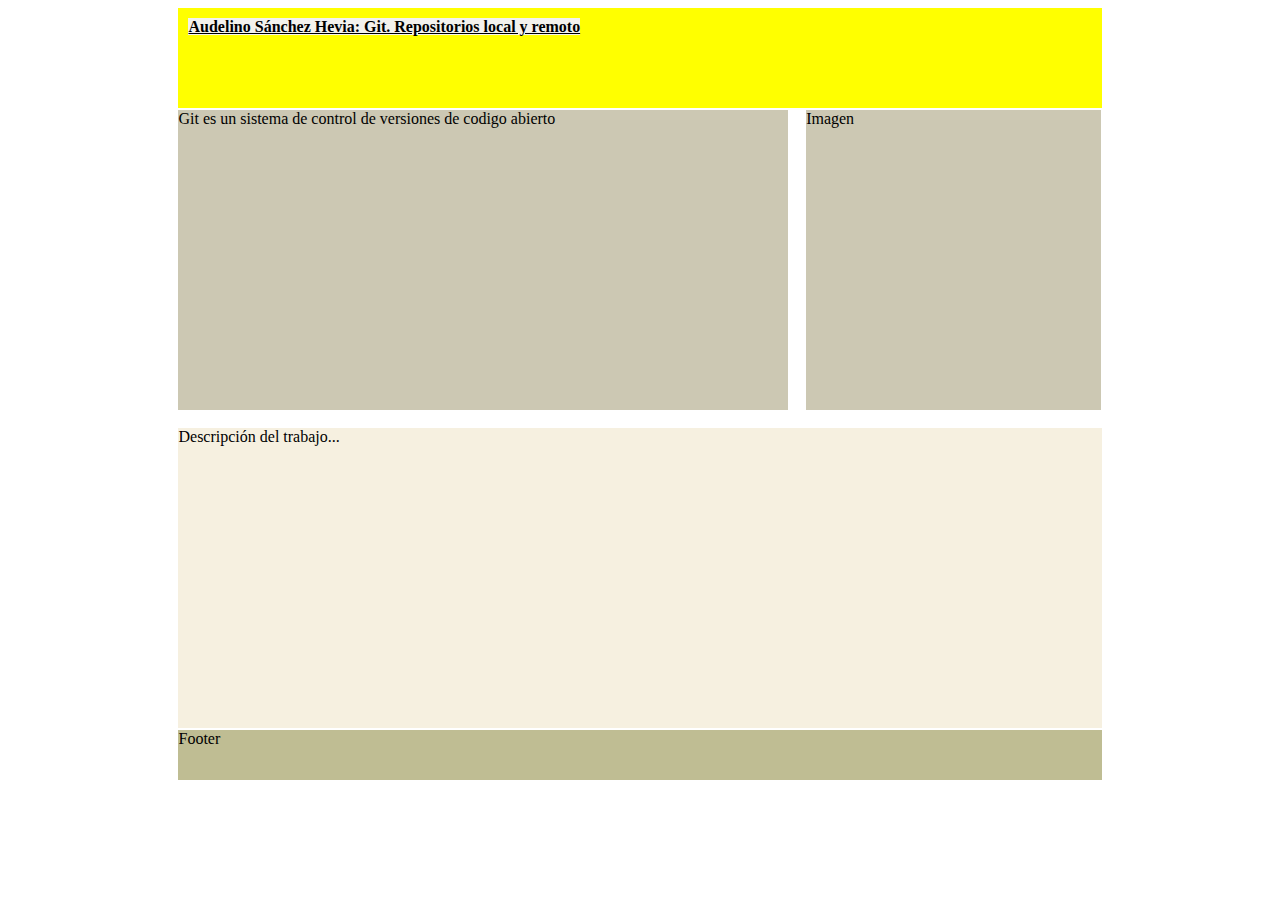
<file: index.html>
<!DOCTYPE html>
<html lang="en">
<head>
    <meta charset="UTF-8">
    <meta name="viewport" content="width=device-width, initial-scale=1.0">
	<meta name="author" content="Audelino_Sanchez_Hevia">
    <meta http-equiv="X-UA-Compatible" content="ie=edge">
    <title>Actividad de Git</title>
    <meta http-equiv="Content-Type" content="text/html; charset=UTF-8">
    <link rel="stylesheet" type="text/css" href="styles.css">
</head>

<body>
    <div id="doc" class="yui-t7">
        <div id="hd">
            <div id="header">
                <h1><a href="http://www.cifplalaboral.es/">Audelino Sánchez Hevia: Git. Repositorios local y remoto</a></h1>
            </div>
        </div>
        <div id="bd">
            <div id="yui-main">
                <div class="yui-b">
                    <div class="yui-gc">
                        <div class="yui-u first">
                            <div class="content">Git es un sistema de control de versiones de codigo abierto</div>
                        </div>
                        <div class="yui-u">
                            <div class="content">Imagen</div>
                        </div>
                    </div>
                </div>
            </div>
            <div class="yui-b">
                <div id="secondary">Descripción del trabajo...</div>
            </div>
        </div>
        <div id="ft">
            <div id="footer">Footer</div>
        </div>
    </div>
</body>

</html>
</file>
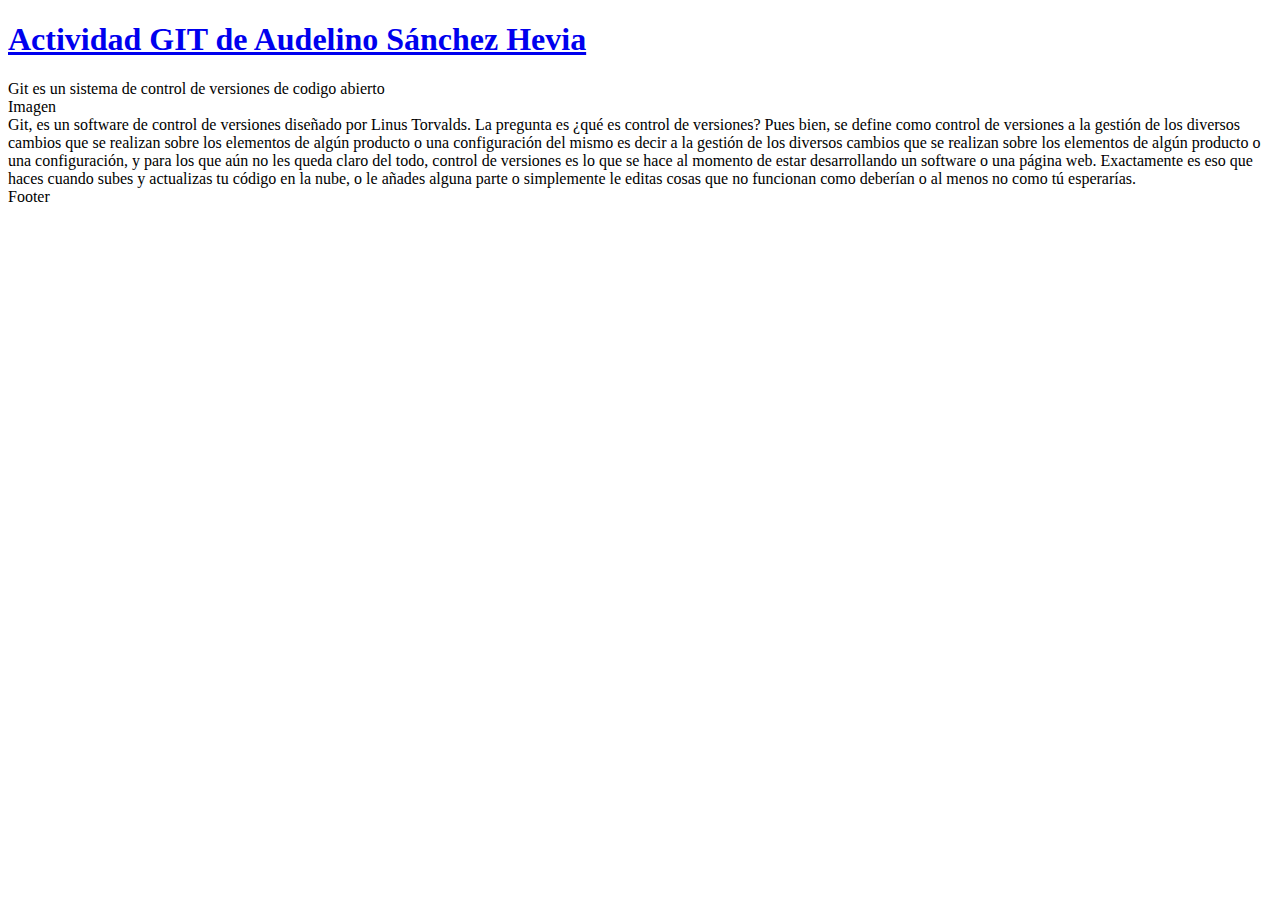
<file: articulo.html>
<!DOCTYPE html>
<html lang="en">
<head>
    <meta charset="UTF-8">
    <title>Articulo de Git</title>
    <meta http-equiv="Content-Type" content="text/html; charset=UTF-8">
</head>

<body>
    <body>
    <div id="doc" class="yui-t7">
        <div id="hd">
            <div id="header">
                <h1><a href="http://www.cifplalaboral.es/">Actividad GIT de Audelino Sánchez Hevia</a></h1>
            </div>
        </div>
        <div id="bd">
            <div id="yui-main">
                <div class="yui-b">
                    <div class="yui-gc">
                        <div class="yui-u first">
                            <div class="content">Git es un sistema de control de versiones de codigo abierto</div>
                        </div>
                        <div class="yui-u">
                            <div class="content">Imagen</div>
                        </div>
                    </div>
                </div>
            </div>
            <div class="yui-b">
                <div id="secondary">Git, es un software de control de versiones diseñado por Linus Torvalds. La pregunta es ¿qué es control de versiones? Pues bien, se define como control de versiones a la gestión de los diversos cambios que se realizan sobre los elementos de algún producto o una configuración del mismo es decir a la gestión de los diversos cambios que se realizan sobre los elementos de algún producto o una configuración, y para los que aún no les queda claro del todo, control de versiones es lo que se hace al momento de estar desarrollando un software o una página web. Exactamente es eso que haces cuando subes y actualizas tu código en la nube, o le añades alguna parte o simplemente le editas cosas que no funcionan como deberían o al menos no como tú esperarías.</div>
            </div>
        </div>
        <div id="ft">
            <div id="footer">Footer</div>
        </div>
    </div>
</body>
            
</body>

</html>
</file>
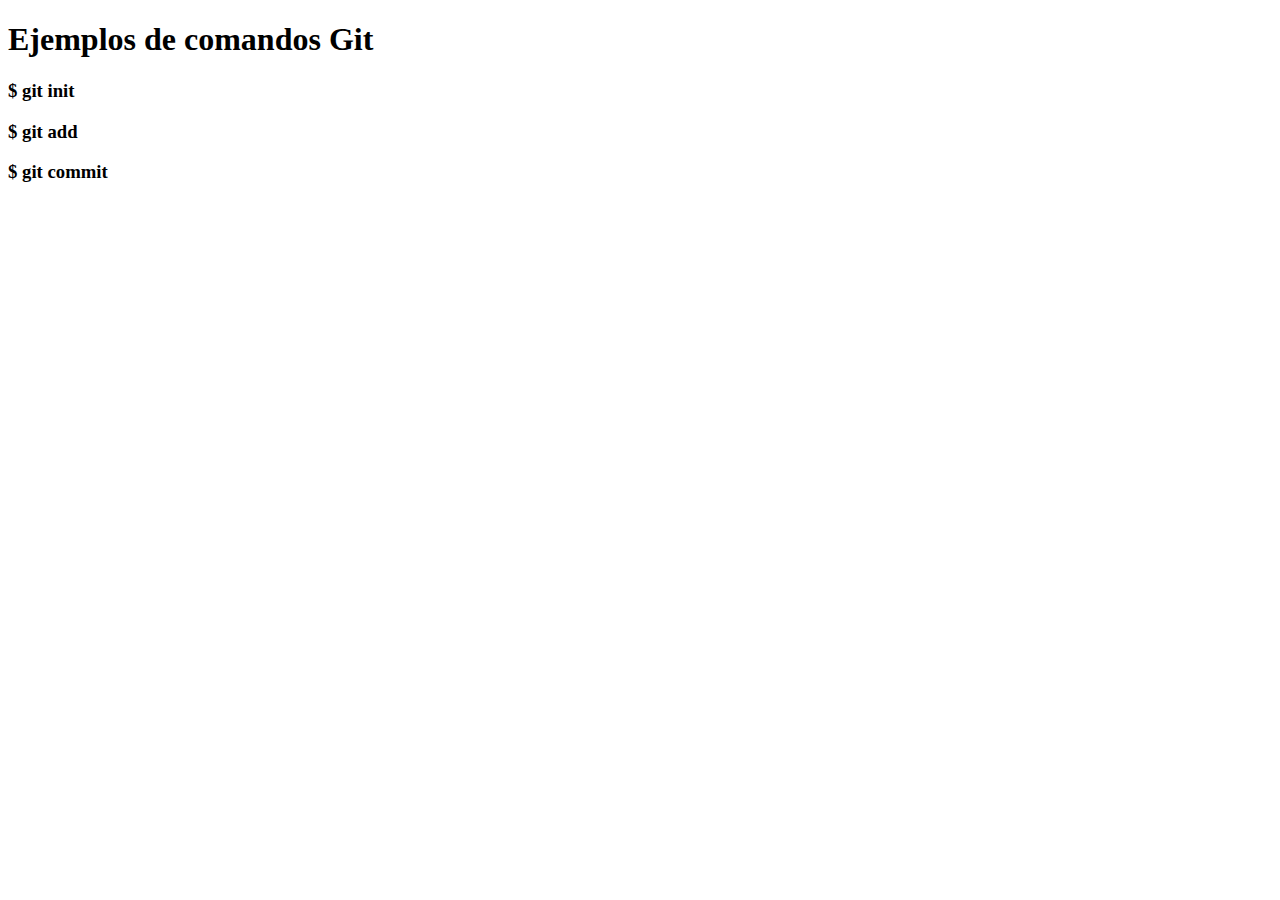
<file: ejemplo.html>
<!DOCTYPE html>
<html lang="en">
<head>
    <meta charset="UTF-8">
    <title>Ejemplo de Git</title>
    <meta http-equiv="Content-Type" content="text/html; charset=UTF-8">
</head>

<body>
    <h1>Ejemplos de comandos Git</h1>
	
	<h3>$ git init</h3>
	<h3>$ git add</h3>
	<h3>$ git commit</h3>
            
</body>

</html>
</file>
<file: styles.css>
/*
Copyright (c) 2007, Yahoo! Inc. All rights reserved.
Code licensed under the BSD License:
http://developer.yahoo.net/yui/license.txt
version: 2.2.2
*/
/* for all templates and grids */
body{text-align:center;}
#ft{clear:both;}
/**/
/* 750 centered, and backward compatibility */ 
#doc,#doc2,#doc3,.yui-t1,.yui-t2,.yui-t3,.yui-t4,.yui-t5,.yui-t6,.yui-t7 {
	margin:auto;text-align:left;
	width:57.69em;*width:56.3em;min-width:750px;}
/* 950 centered */ 
#doc2 {
	width:73.074em;*width:71.313em;min-width:950px;}
/* 100% with 10px viewport side matting */ 
#doc3 {
	margin:auto 10px; /* not for structure, but so content doesn't bleed to edge */
	width:auto;}
	
/* below required for all fluid grids; adjust widths and margins above accordingly */

	/* to preserve source-order independence for Gecko */
	.yui-b{position:relative;}
	.yui-b{_position:static;} /* for IE < 7 */
	#yui-main .yui-b{position:static;} 

#yui-main {width:100%;}
.yui-t1 #yui-main,
.yui-t2 #yui-main,
.yui-t3 #yui-main{float:right;margin-left:-25em;/* IE: preserve layout at narrow widths */}

.yui-t4 #yui-main,
.yui-t5 #yui-main,
.yui-t6 #yui-main{float:left;margin-right:-25em;/* IE: preserve layout at narrow widths */}

.yui-t1 .yui-b {
	float:left;
    width:12.3207em;*width:12.0106em;}
.yui-t1 #yui-main .yui-b{
    margin-left:13.3207em;*margin-left:13.0106em;
}

.yui-t2 .yui-b {
	float:left;
    width:13.8456em;*width:13.512em;}
.yui-t2 #yui-main .yui-b {
    margin-left:14.8456em;*margin-left:14.512em;
}

.yui-t3 .yui-b {
	float:left;
    width:23.0759em;*width:22.52em;}
.yui-t3 #yui-main .yui-b {
    margin-left:24.0759em;*margin-left:23.52em;
}

.yui-t4 .yui-b {
	float:right;
    width:13.8456em;*width:13.512em;}
.yui-t4 #yui-main .yui-b {
    margin-right:14.8456em;*margin-right:14.512em;
}

.yui-t5 .yui-b {
	float:right;
    width:18.4608em;*width:18.016em;}
.yui-t5 #yui-main .yui-b {
    margin-right:19.4608em;*margin-right:19.016em;
}

.yui-t6 .yui-b {
	float:right;
    width:23.0759em;*width:22.52em;}
.yui-t6 #yui-main .yui-b {
    margin-right:24.0759em;*margin-right:23.52em;
}

.yui-t7 #yui-main .yui-b {
	display:block;margin:0 0 1em 0;
}
#yui-main .yui-b {float:none;width:auto;}
/* GRIDS (not TEMPLATES) */
.yui-g .yui-u, 
.yui-g .yui-g, 
.yui-gc .yui-u,
.yui-gc .yui-g .yui-u,
.yui-ge .yui-u, 
.yui-gf .yui-u{float:right;display:inline;}
.yui-g div.first, 
.yui-gc div.first,
.yui-gc div.first div.first,
.yui-gd div.first, 
.yui-ge div.first, 
.yui-gf div.first{float:left;}
.yui-g .yui-u, 
.yui-g .yui-g{width:49.1%;}
.yui-g .yui-g .yui-u,
.yui-gc .yui-g .yui-u {width:48.1%;}
.yui-gb .yui-u, 
.yui-gc .yui-u, 
.yui-gd .yui-u{float:left;margin-left:2%;*margin-left:1.895%;width:32%;}
.yui-gb div.first, 
.yui-gc div.first, 
.yui-gd div.first{margin-left:0;}
.yui-gc div.first, 
.yui-gd .yui-u{width:66%;}
.yui-gd div.first{width:32%;}
.yui-ge .yui-u{width:24%;}
.yui-ge div.first, 
.yui-gf .yui-u{width:74.2%;}
.yui-gf div.first{width:24%;}
.yui-ge div.first{width:74.2%;}
#bd:after,
.yui-g:after, 
.yui-gb:after, 
.yui-gc:after, 
.yui-gd:after, 
.yui-ge:after, 
.yui-gf:after{content:".";display:block;height:0;clear:both;visibility:hidden;}
#bd,
.yui-g, 
.yui-gb, 
.yui-gc, 
.yui-gd, 
.yui-ge, 
.yui-gf{zoom:1;}


/* Basic Element Formatting */

#header{
	height:100px;
	background-color:#FFFF00;
	margin:0;
	padding:0;
	}
	
#header h1{
	font-size:1em;
	margin:0;
	padding:10px;
	}
	
#header h1 a{
	color:#000000;
	background-color:#F3F2ED;
	}
	
.content{
	height:300px;
	background:#CCC8B3;
	border-top:#FFFFFF 2px solid;
	margin:0;
	padding:0;
	}
	
#secondary{
	height:300px;
	background:#F6F0E0;
	border-top:#FFFFFF 2px solid;
	margin:0;
	padding:0;
	}
	
#secondaryFull{
	height:50px;
	background-color:#CFB59F;
	border-top:#FFFFFF 2px solid;
	margin:0;
	padding:0;
	}
	
#footer{
	height:50px;
	background:#BFBD93;
	border-top:#FFFFFF 2px solid;
	margin:0;
	padding:0;
	}
</file>
